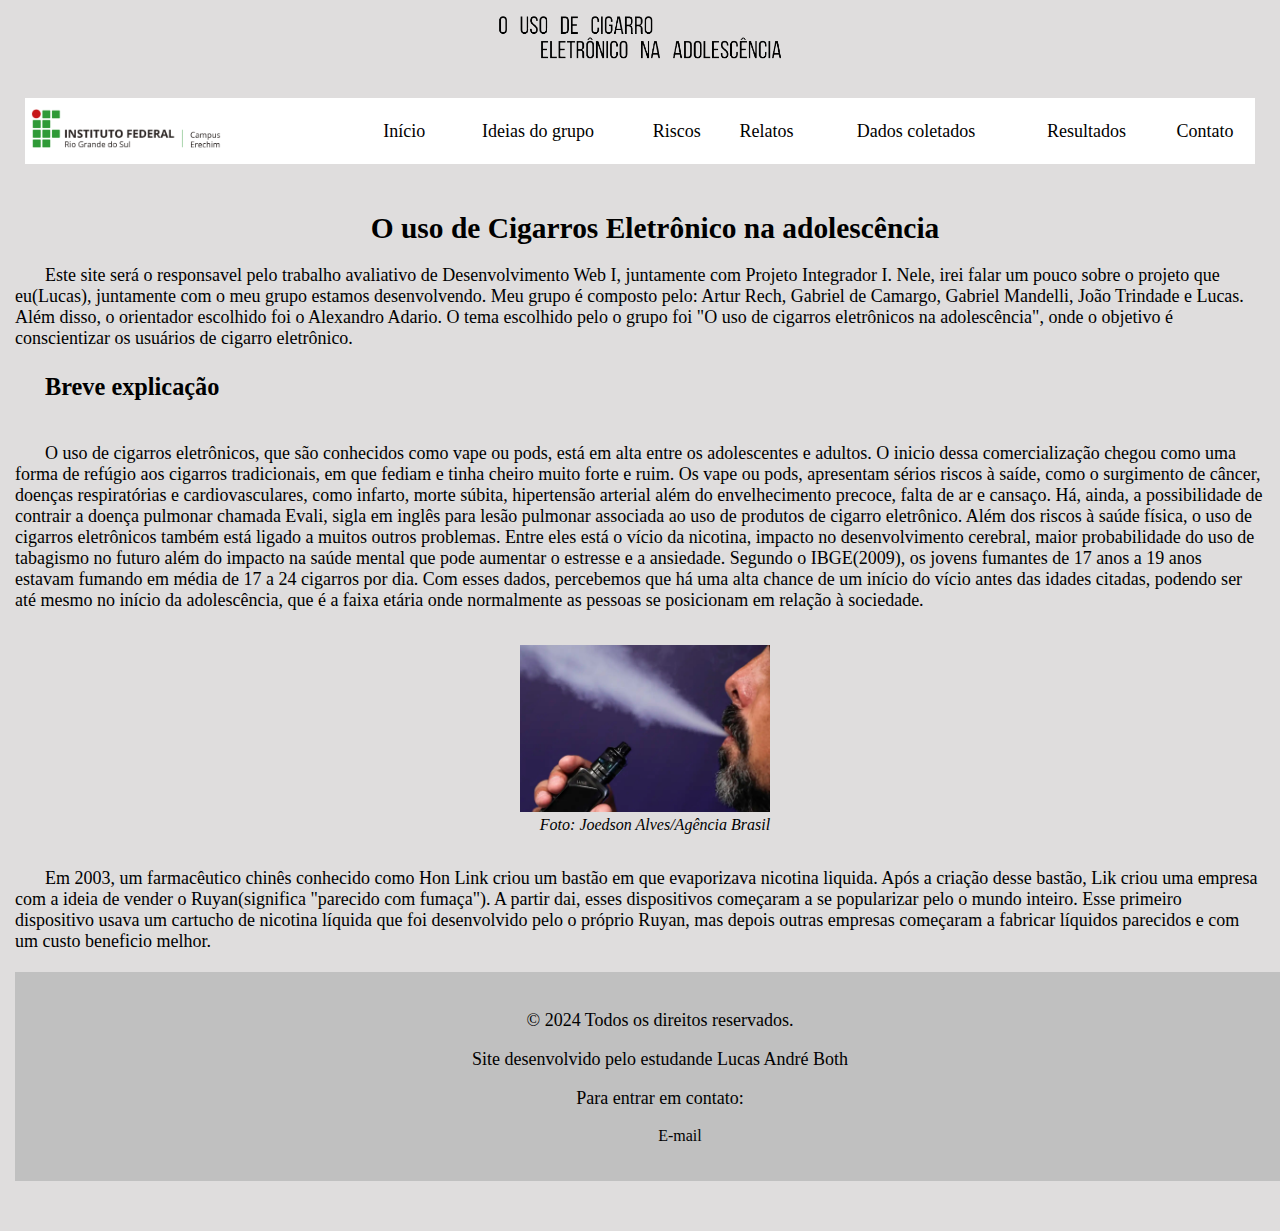
<file: index.html>
<!DOCTYPE html>
<html lang="en">
<head>
    <meta charset="UTF-8">
    <meta name="viewport" content="width=device-width, initial-scale=1.0">
    <link rel="stylesheet" href="style.css">
    <title>Projeto Integrador I</title>
</head>
<body>

    <div class="bordas">
        <div class="padrao"> <!--A parte que vai se repetir em todas as outras páginas, como o cabeçalho.-->

            <center><a href="index.html"><img src="O_uso_de_Cigarro_Eletrônico_na_Adolescência-removebg-preview.png" alt="" class="imagempadrao" ></a></center>
            <br>
    
        <header> <!--Cabeçalho-->
            <table border="0">
            <tr >
                <td class="CelulaImagPadrao"> <img src="LogoIf.png" width="200px"> </td>
    
                <td ><a href="index.html" >Início</a></td>
    
                <td><a href="IdeiasGrp.html"> Ideias do grupo</a></td>

                <td><a href="riscos.html">Riscos</a></td>

                <td><a href="relatos.html">Relatos</a></td>
    
                <td><a href="DadosColetados.html" >Dados coletados</a></td>
    
                <td><a href="resultados.html">Resultados</a></td>

                <td><a href="Contato.html" >Contato</a></td>
   
            </tr>
            </table>
    
        </header>
        </div>




    <br>

    <!--INICIO DAS PÁGINAS, APÓS O CABEÇALHO-->

    <div class="paragrafo">
    <center><h1>O uso de Cigarros Eletrônico na adolescência</h1></center>
    <p>Este site será o responsavel pelo trabalho avaliativo de Desenvolvimento Web I, juntamente com Projeto Integrador I. Nele, irei falar um pouco sobre o projeto que eu(Lucas), juntamente com o meu grupo estamos desenvolvendo. Meu grupo é composto pelo: Artur Rech, Gabriel de Camargo, Gabriel Mandelli, João Trindade e Lucas. Além disso, o orientador escolhido foi o Alexandro Adario. O tema escolhido pelo o grupo foi "O uso de cigarros eletrônicos na adolescência", onde o objetivo é conscientizar os usuários de cigarro eletrônico. <br></p>
 
        <h3>Breve explicação</h3>

            <div class="imgusuario">
        <p>O uso de cigarros eletrônicos, que são conhecidos como vape ou pods, está em alta entre os adolescentes e adultos. O inicio dessa comercialização chegou como uma forma de refúgio aos cigarros tradicionais, em que fediam e tinha cheiro muito forte e ruim. Os vape ou pods, apresentam sérios riscos à saíde, como o surgimento de câncer, doenças  respiratórias e cardiovasculares, como infarto, morte súbita, hipertensão arterial além do envelhecimento precoce, falta de ar e cansaço. Há, ainda, a possibilidade de contrair a doença pulmonar chamada Evali, sigla em inglês para lesão pulmonar associada ao uso de produtos de cigarro eletrônico. Além dos riscos à saúde física, o uso de cigarros eletrônicos também está ligado a muitos outros problemas. Entre eles está o vício da nicotina, impacto no desenvolvimento cerebral, maior probabilidade do uso de tabagismo no futuro além do impacto na saúde mental que pode aumentar o estresse e a ansiedade.  Segundo o IBGE(2009), os jovens fumantes de 17 anos a 19 anos estavam fumando em média de 17 a 24 cigarros por dia. Com esses dados, percebemos que há uma alta chance de um início do vício antes das idades citadas, podendo ser até mesmo no início da adolescência, que é a faixa etária onde normalmente as pessoas se posicionam em relação à sociedade.</p>
                <figure>
                    <img src="Usuario.jpg" alt="    ">
                <figcaption><em><center>Foto: Joedson Alves/Agência Brasil</center></em></figcaption>
                </figure>
            </div><!--usuario-->

        <p>Em 2003, um farmacêutico chinês conhecido como Hon Link criou um bastão em que evaporizava nicotina liquida. Após a criação desse bastão, Lik criou uma empresa com a ideia de vender o Ruyan(significa "parecido com fumaça"). A partir dai, esses dispositivos começaram a se popularizar pelo o mundo inteiro. Esse primeiro dispositivo usava um cartucho de nicotina líquida que foi desenvolvido pelo o próprio Ruyan, mas depois outras empresas começaram a fabricar líquidos parecidos e com um custo beneficio melhor.</p>

            
        </div> <!--Div dos parágrafo-->

        <footer>

            <p>&copy; 2024 Todos os direitos reservados.</p>
            <p>Site desenvolvido pelo estudande Lucas André Both</p>

            <p>Para entrar em contato: </p>
            <ul class="redes_sociais">
                <a href="mailto:2024302824@aluno.erechim.ifrs.edu.br" target="_blank">E-mail</a>
        </footer>

</div><!--É o fim das borda-->
</body>
</html>
</file>
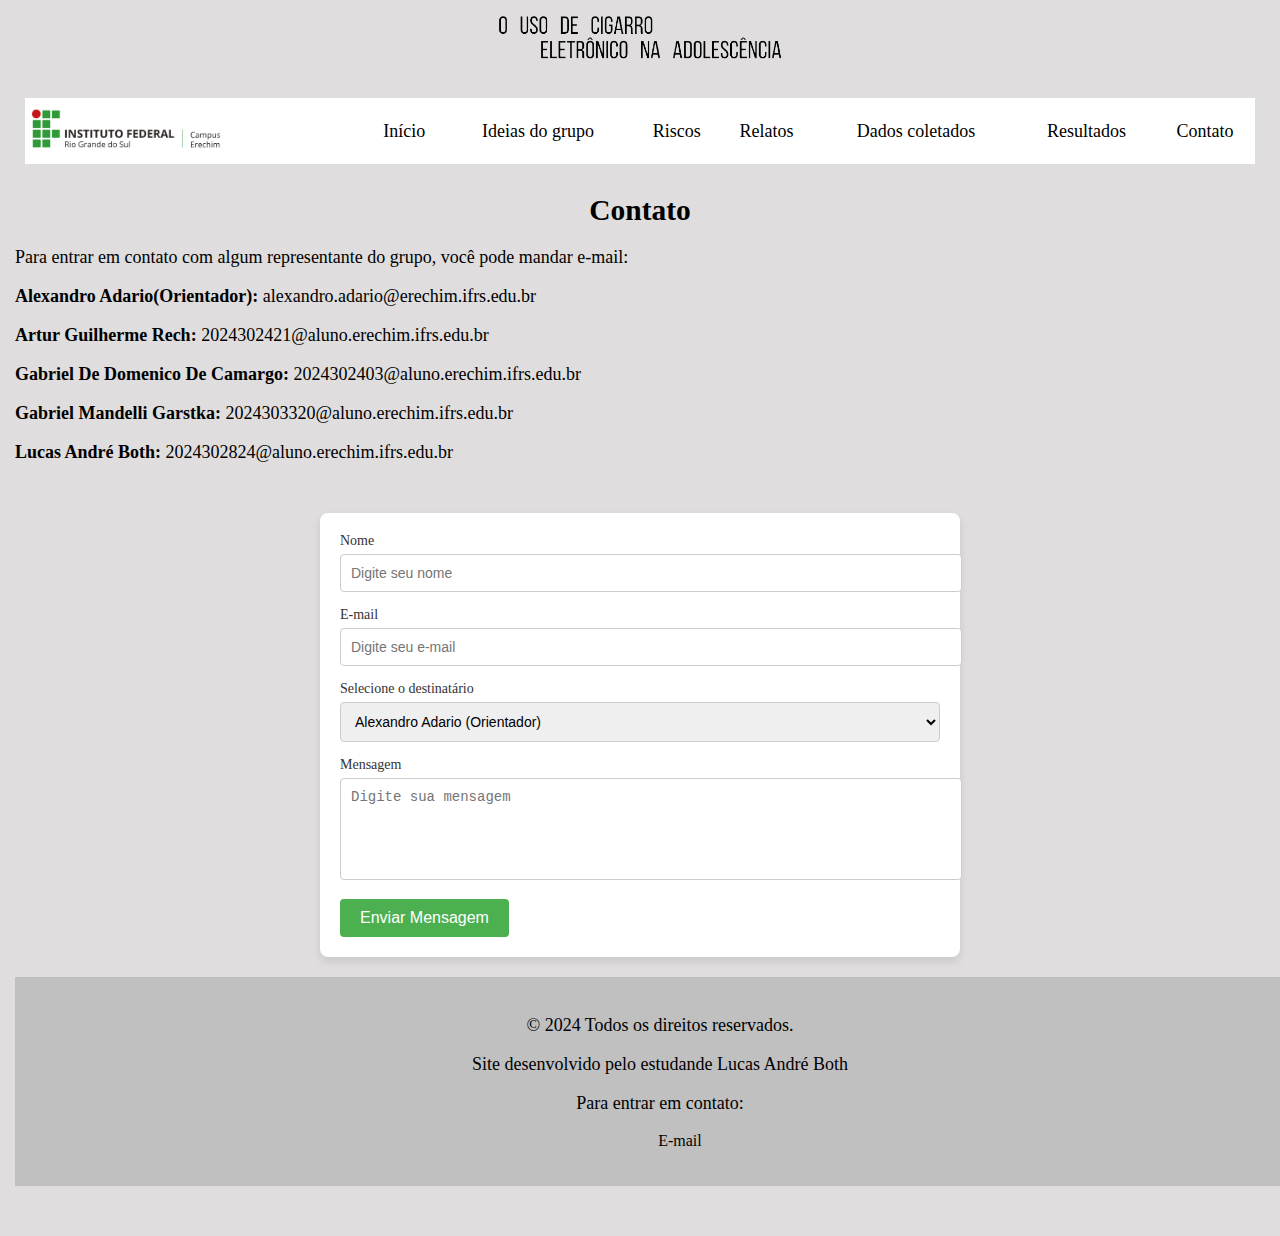
<file: Contato.html>
<!DOCTYPE html>
<html lang="en">

<head>
    <meta charset="UTF-8">
    <meta name="viewport" content="width=device-width, initial-scale=1.0">
    <link rel="stylesheet" href="style.css">
    <title>Projeto Integrador I</title>
</head>

<body>

    <div class="bordas">
        <div class="padrao"> <!--A parte que vai se repetir em todas as outras páginas, como o cabeçalho.-->

            <center><a href="index.html"><img src="O_uso_de_Cigarro_Eletrônico_na_Adolescência-removebg-preview.png"
                        alt="" class="imagempadrao"></a></center>
            <br>

            <header> <!--Cabeçalho-->
                <table border="0">
                    <tr>
                        <td class="CelulaImagPadrao"> <img src="LogoIf.png" width="200px"> </td>

                        <td><a href="index.html">Início</a></td>

                        <td><a href="IdeiasGrp.html"> Ideias do grupo</a></td>

                        <td><a href="riscos.html">Riscos</a></td>

                        <td><a href="relatos.html">Relatos</a></td>

                        <td><a href="DadosColetados.html">Dados coletados</a></td>

                        <td><a href="resultados.html">Resultados</a></td>

                        <td><a href="Contato.html">Contato</a></td>

                    </tr>
                </table>

            </header>
        </div>

    </div>

    <div class="bordas">

        <center>
            <h1>Contato</h1>
        </center>

        <p>Para entrar em contato com algum representante do grupo, você pode mandar e-mail: </p>

        <b>
            <p>Alexandro Adario(Orientador):
        </b><a href="mailto:alexandro.adario@erechim.ifrs.edu.br"> alexandro.adario@erechim.ifrs.edu.br </a></p>

        <b>
            <p>Artur Guilherme Rech:
        </b> <a href="mailto:2024302421@aluno.erechim.ifrs.edu.br"> 2024302421@aluno.erechim.ifrs.edu.br </a></p>

        <b>
            <p>Gabriel De Domenico De Camargo:
        </b> <a href="mailto:2024302403@aluno.erechim.ifrs.edu.br"> 2024302403@aluno.erechim.ifrs.edu.br </a></p>

        <b>
            <p>Gabriel Mandelli Garstka:
        </b> <a href="mailto:2024303320@aluno.erechim.ifrs.edu.br"> 2024303320@aluno.erechim.ifrs.edu.br </a></p>

        <b>
            <p>Lucas André Both:
        </b> <a href="mailto:2024302824@aluno.erechim.ifrs.edu.br"> 2024302824@aluno.erechim.ifrs.edu.br </a></p>





        <div class="containerFormContato">

            <label for="name">Nome</label>
            <input type="text" id="name" name="name" required placeholder="Digite seu nome">

            <label for="email">E-mail</label>
            <input type="email" id="email" name="email" required placeholder="Digite seu e-mail">

            <label for="recipient">Selecione o destinatário</label>
            <select id="recipient" name="recipient" required>
                <option value="alexandro.adario@erechim.ifrs.edu.br">Alexandro Adario (Orientador) </option>
                <option value="2024302421@aluno.erechim.ifrs.edu.br">Artur Guilherme Rech</option>
                <option value="2024302403@aluno.erechim.ifrs.edu.br">Gabriel De Domenico De Camargo</option>
                <option value="2024303320@aluno.erechim.ifrs.edu.br">Gabriel Mandelli Garstka</option>
                <option value="2024302824@aluno.erechim.ifrs.edu.br">Lucas André Both</option>
            </select>

            <label for="message">Mensagem</label>
            <textarea id="message" name="message" rows="5" required placeholder="Digite sua mensagem"></textarea>

            <button type="submit">Enviar Mensagem</button>
            </form>
        </div>


        <style>
            #message {
                resize: none;
                /* Impede o redimensionamento */
            }

            .containerFormContato {
                max-width: 600px;
                margin: 0 auto;
                background-color: #fff;
                padding: 20px;
                border-radius: 8px;
                box-shadow: 0 4px 8px rgba(0, 0, 0, 0.1);
                margin-top: 50px;
            }

            label {
                font-size: 14px;
                color: #333;
                margin-bottom: 5px;
                display: block;
            }

            input,
            textarea,
            select {
                width: 100%;
                padding: 10px;
                margin-bottom: 15px;
                border: 1px solid #ccc;
                border-radius: 4px;
                font-size: 14px;
            }

            textarea {
                resize: vertical;
            }

            button {
                background-color: #4CAF50;
                color: white;
                padding: 10px 20px;
                border: none;
                border-radius: 4px;
                cursor: pointer;
                font-size: 16px;
            }

            button:hover {
                background-color: #45a049;
            }

            .success-message {
                color: green;
                text-align: center;
            }
        </style>

        <footer>

            <p>&copy; 2024 Todos os direitos reservados.</p>
            <p>Site desenvolvido pelo estudande Lucas André Both</p>

            <p>Para entrar em contato: </p>
            <ul class="redes_sociais">
                <a href="mailto:2024302824@aluno.erechim.ifrs.edu.br" target="_blank">E-mail</a>
        </footer>


    </div><!--É o fim das borda-->
</body>

</html>
</file>
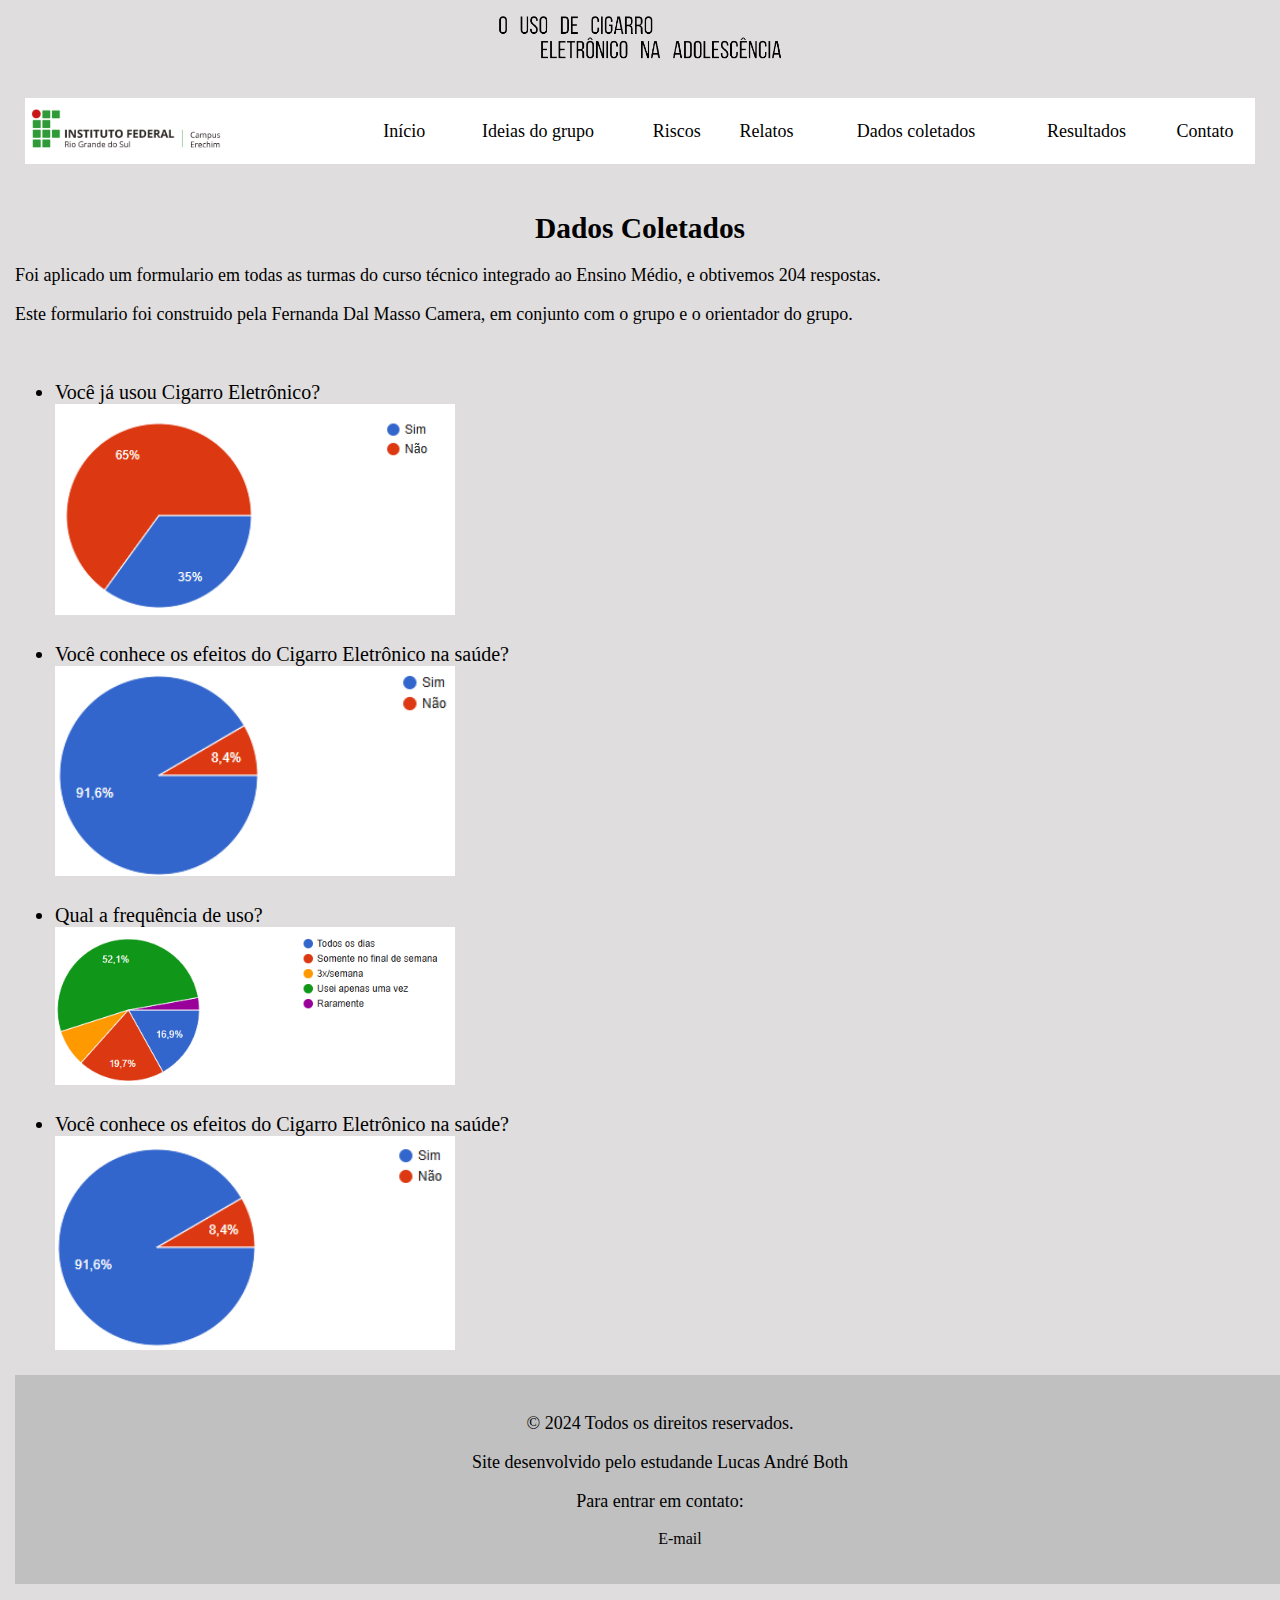
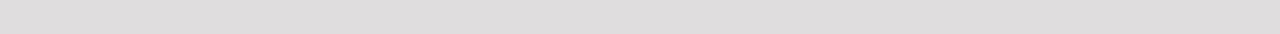
<file: DadosColetados.html>
<!DOCTYPE html>
<html lang="en">

<head>
    <meta charset="UTF-8">
    <meta name="viewport" content="width=device-width, initial-scale=1.0">
    <link rel="stylesheet" href="style.css">
    <title>Projeto Integrador I</title>
</head>

<body>
    <div class="bordas">
        <div class="padrao"> <!--A parte que vai se repetir em todas as outras páginas, como o cabeçalho.-->

            <center><a href="index.html"><img src="O_uso_de_Cigarro_Eletrônico_na_Adolescência-removebg-preview.png"
                        alt="" class="imagempadrao"></a></center>
            <br>

            <header> <!--Cabeçalho-->
                <table border="0">
                    <tr>
                        <td class="CelulaImagPadrao"> <img src="LogoIf.png" width="200px"> </td>

                        <td><a href="index.html">Início</a></td>

                        <td><a href="IdeiasGrp.html"> Ideias do grupo</a></td>

                        <td><a href="riscos.html">Riscos</a></td>

                        <td><a href="relatos.html">Relatos</a></td>

                        <td><a href="DadosColetados.html">Dados coletados</a></td>

                        <td><a href="resultados.html">Resultados</a></td>

                        <td><a href="Contato.html">Contato</a></td>

                    </tr>
                </table>

            </header>
        </div>
        <br>
        <center>
            <h1>Dados Coletados</h1>
        </center>

        <p>Foi aplicado um formulario em todas as turmas do curso técnico integrado ao Ensino Médio, e obtivemos 204
            respostas.</p>
        <p>Este formulario foi construido pela Fernanda Dal Masso Camera, em conjunto com o grupo e o orientador do
            grupo.</p>
        <br>

        <div class="dadosDosForms">
            <ul>
                <li>Você já usou Cigarro Eletrônico?</li>
                <img src="forms_seJaUsou.png" alt="" width="400px">
                <br><br>
    
                <li>Você conhece os efeitos do Cigarro Eletrônico na saúde?</li>
                <img src="forms_efeitoCig.png" alt="" width="400px">
                <br><br>

                <li>Qual a frequência de uso?</li>
                <img src="forms_frequenciaDoUso.png" alt="" width="400px">
                <br><br>

                <li>Você conhece os efeitos do Cigarro Eletrônico na saúde?</li>
                <img src="forms_efeitosNaSaude.png" alt="" width="400px">
            </ul>
        </div>


        <footer>
            <p>&copy; 2024 Todos os direitos reservados.</p>
            <p>Site desenvolvido pelo estudande Lucas André Both</p>

            <p>Para entrar em contato: </p>
            <ul class="redes_sociais">
                <a href="mailto:2024302824@aluno.erechim.ifrs.edu.br" target="_blank">E-mail</a>
        </footer>

    </div><!--É o fim das borda-->

    <style>
        .dadosDosForms{
            font-size: 20px;
        }


    </style>
</body>

</html>
</file>
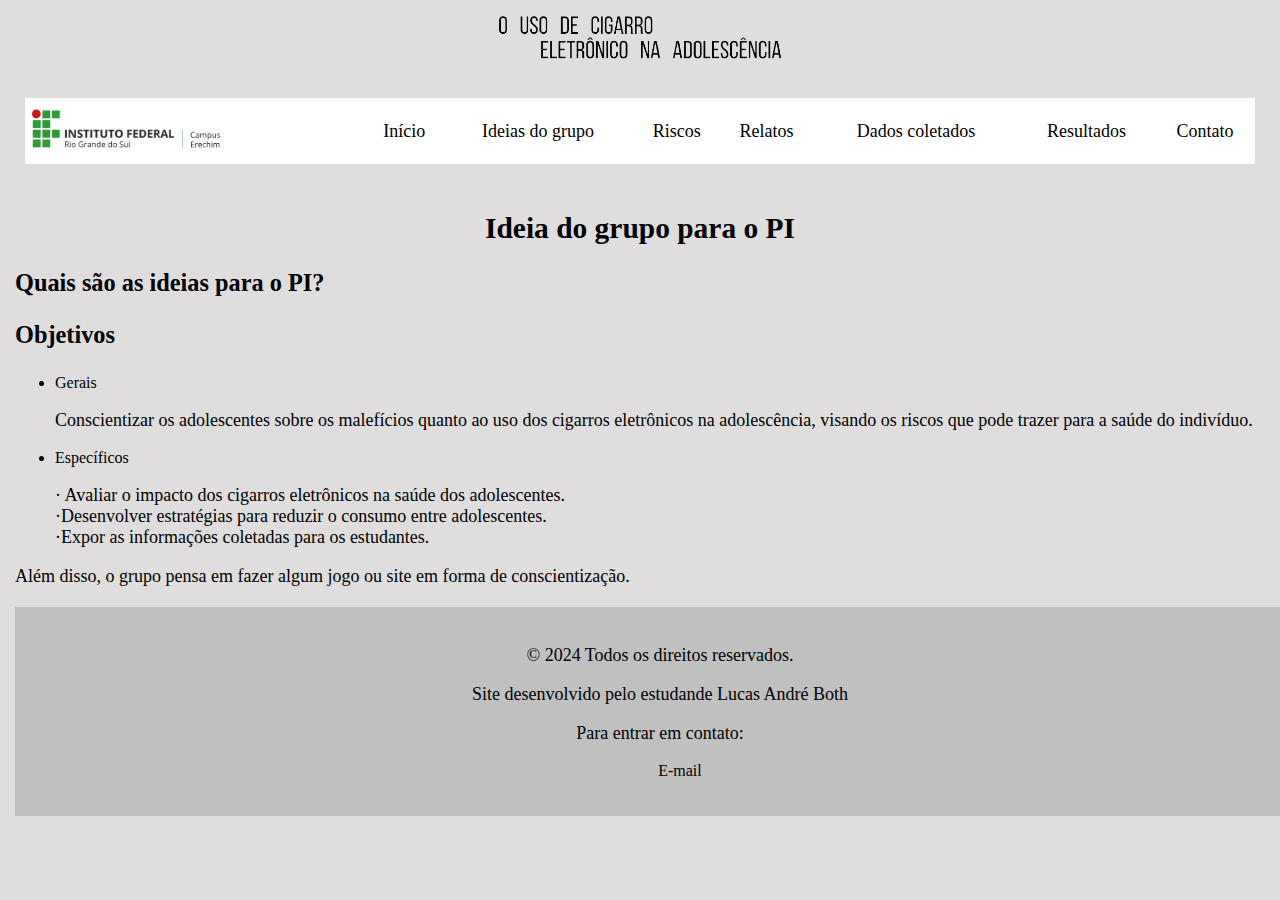
<file: IdeiasGrp.html>
<!DOCTYPE html>
<html lang="en">
<head>
    <meta charset="UTF-8">
    <meta name="viewport" content="width=device-width, initial-scale=1.0">
    <link rel="stylesheet" href="style.css">
    <title>Projeto Integrador I</title>
</head>
<body>

    <div class="bordas">
        <div class="padrao"> <!--A parte que vai se repetir em todas as outras páginas, como o cabeçalho.-->

            <center><a href="index.html"><img src="O_uso_de_Cigarro_Eletrônico_na_Adolescência-removebg-preview.png" alt="" class="imagempadrao" ></a></center>
            <br>
    
        <header> <!--Cabeçalho-->
            <table border="0">
            <tr >
                <td class="CelulaImagPadrao"> <img src="LogoIf.png" width="200px"> </td>
    
                <td ><a href="index.html" >Início</a></td>
    
                <td><a href="IdeiasGrp.html"> Ideias do grupo</a></td>
    
                <td><a href="riscos.html">Riscos</a></td>

                <td><a href="relatos.html">Relatos</a></td>

                <td><a href="DadosColetados.html" >Dados coletados</a></td>
    
                <td><a href="resultados.html">Resultados</a></td>

                <td><a href="Contato.html" >Contato</a></td>
    
            </tr>
            </table>
    
        </header>
        </div>

<br>
        <center> <h1>Ideia do grupo para o PI</h1></center>

        <h3>Quais são as ideias para o PI?</h3>

        <h3>Objetivos</h3>
        <ul> <!--Lista-->
            <li>Gerais</li>
            <p>Conscientizar os adolescentes sobre os malefícios quanto ao uso dos cigarros eletrônicos na adolescência, visando os riscos que pode trazer para a saúde do indivíduo.</p>

            <li> Específicos</li>
            <p>	&middot; Avaliar o impacto dos cigarros eletrônicos na saúde dos adolescentes. <br>

            &middot;Desenvolver estratégias para reduzir o consumo entre adolescentes. <br>

             &middot;Expor as informações coletadas para os estudantes. </p> 

        </ul> <!--Fim da lista-->

        <p>Além disso, o grupo pensa em fazer algum jogo ou site em forma de conscientização. </p>


        <footer>

            <p>&copy; 2024 Todos os direitos reservados.</p>
            <p>Site desenvolvido pelo estudande Lucas André Both</p>

            <p>Para entrar em contato: </p>
            <ul class="redes_sociais">
                <a href="mailto:2024302824@aluno.erechim.ifrs.edu.br" target="_blank">E-mail</a>
        </footer>

    </div><!--É o fim das borda-->
</body>
</html>
</file>
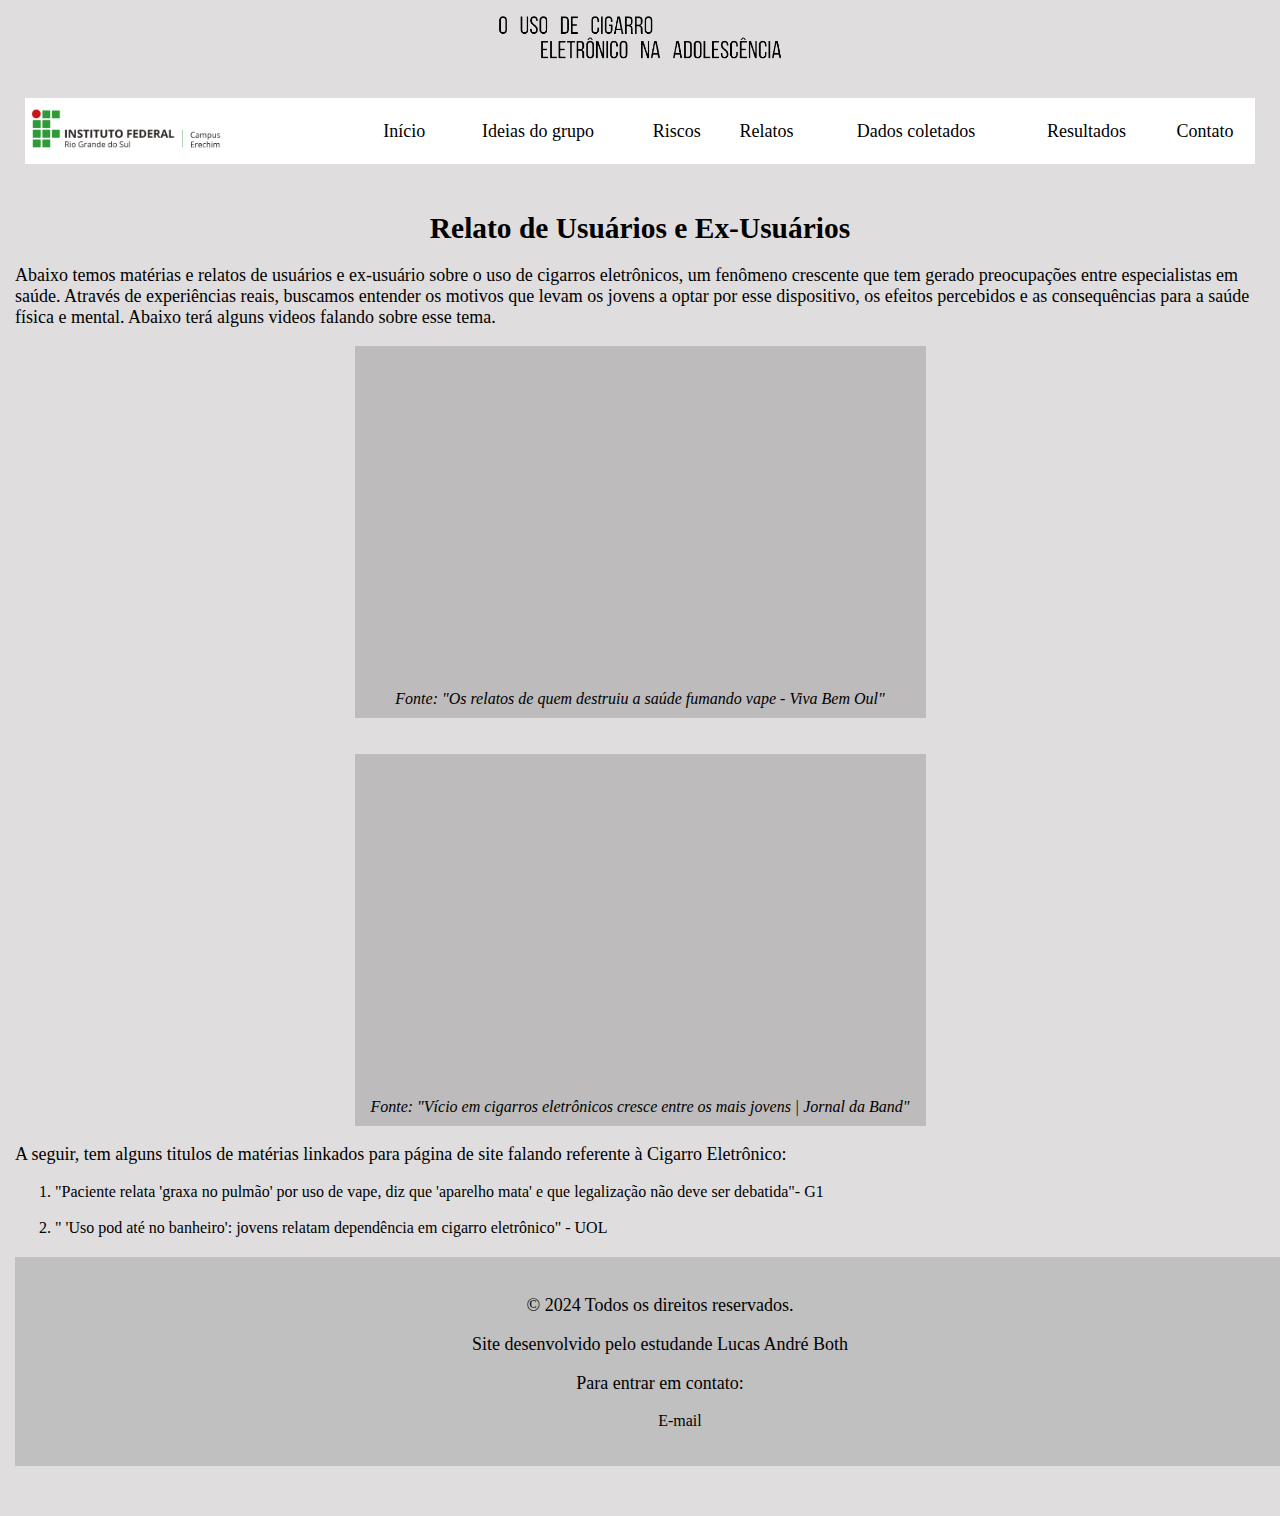
<file: relatos.html>
<!DOCTYPE html>
<html lang="en">

<head>
    <meta charset="UTF-8">
    <meta name="viewport" content="width=device-width, initial-scale=1.0">
    <title>Document</title>
    <link rel="stylesheet" href="style.css">
</head>

<body>
    <div class="bordas">
        <div class="padrao"> <!--A parte que vai se repetir em todas as outras páginas, como o cabeçalho.-->

            <center><a href="index.html"><img src="O_uso_de_Cigarro_Eletrônico_na_Adolescência-removebg-preview.png"
                        alt="" class="imagempadrao"></a></center>
            <br>

            <header> <!--Cabeçalho-->
                <table border="0">
                    <tr>
                        <td class="CelulaImagPadrao"> <img src="LogoIf.png" width="200px"> </td>

                        <td><a href="index.html">Início</a></td>

                        <td><a href="IdeiasGrp.html"> Ideias do grupo</a></td>

                        <td><a href="riscos.html">Riscos</a></td>

                        <td><a href="relatos.html">Relatos</a></td>

                        <td><a href="DadosColetados.html">Dados coletados</a></td>

                        <td><a href="resultados.html">Resultados</a></td>

                        <td><a href="Contato.html">Contato</a></td>

                    </tr>
                </table>

            </header>
        </div>
        <br>

        <!--INICIO DAS PÁGINAS, APÓS O CABEÇALHO-->
        <h1>Relato de Usuários e Ex-Usuários</h1>

        <p>Abaixo temos matérias e relatos de usuários e ex-usuário sobre o uso de cigarros eletrônicos, um fenômeno crescente que
            tem gerado preocupações entre especialistas em saúde. Através de experiências reais, buscamos entender os
            motivos que levam os jovens a optar por esse dispositivo, os efeitos percebidos e as consequências para a
            saúde física e mental. Abaixo terá alguns videos falando sobre esse tema. </p>

        <center>
            <div class="divVideo"> <!--Video 1-->
                <iframe width="571" height="320" src="https://www.youtube.com/embed/DSILwuiM6rI"
                    title="Vape vicia mais do que cigarro" frameborder="0"
                    allow="accelerometer; autoplay; clipboard-write; encrypted-media; gyroscope; picture-in-picture; web-share"
                    referrerpolicy="strict-origin-when-cross-origin" allowfullscreen></iframe>
                <br>
                <div class="legendaVideo">

                    <em>Fonte: "Os relatos de quem destruiu a saúde fumando vape - Viva Bem Oul"</em>
                </div>

        </center>
        <br><br>
        <center>
            <div class="divVideo"> <!--Video2-->
                <iframe width="571" height="320"  src="https://www.youtube.com/embed/lCR2uPaO1Gw" title="Vício em cigarros eletrônicos cresce entre os mais jovens | Jornal da Band" frameborder="0" allow="accelerometer; autoplay; clipboard-write; encrypted-media; gyroscope; picture-in-picture; web-share" referrerpolicy="strict-origin-when-cross-origin" allowfullscreen></iframe>
<br>
                <div class="legendaVideo">

                    <em>Fonte: "Vício em cigarros eletrônicos cresce entre os mais jovens | Jornal da Band"</em>
                </div>
            </div>
        </center>
        <style>
            /*CSS pros videos*/
            .divVideo {
                background-color: #bdbbbb;
                display: inline-block;
            }

            .legendaVideo {
                padding: 10px;
                margin-top: 10px;
                display: inline-block;
            }
        </style>

        <p>A seguir, tem alguns titulos de matérias linkados para página de site falando referente à Cigarro Eletrônico:
        </p>
        <ol>
            <li>
                <a
                    href="https://g1.globo.com/saude/noticia/2023/11/30/paciente-relata-graxa-no-pulmao-por-uso-de-vape-diz-que-aparelho-mata-e-que-legalizacao-nao-deve-ser-debatida.ghtml">"Paciente
                    relata 'graxa no pulmão' por uso de vape, diz que 'aparelho mata' e que legalização não deve ser
                    debatida"- G1</a>
            </li>
            <br>
            <li><a
                    href="https://noticias.uol.com.br/cotidiano/ultimas-noticias/2024/09/09/cigarros-eletronicos-relatos-jovens.htm">"
                    'Uso pod até no banheiro': jovens relatam dependência em cigarro eletrônico" - UOL</a></li>
        </ol>

        <!--Fim do corpo do site-->
        <footer>
            <p>&copy; 2024 Todos os direitos reservados.</p>
            <p>Site desenvolvido pelo estudande Lucas André Both</p>

            <p>Para entrar em contato: </p>
            <ul class="redes_sociais">
                <a href="mailto:2024302824@aluno.erechim.ifrs.edu.br" target="_blank">E-mail</a>
        </footer>

    </div><!--É o fim das borda-->


</body>

</html>
</file>
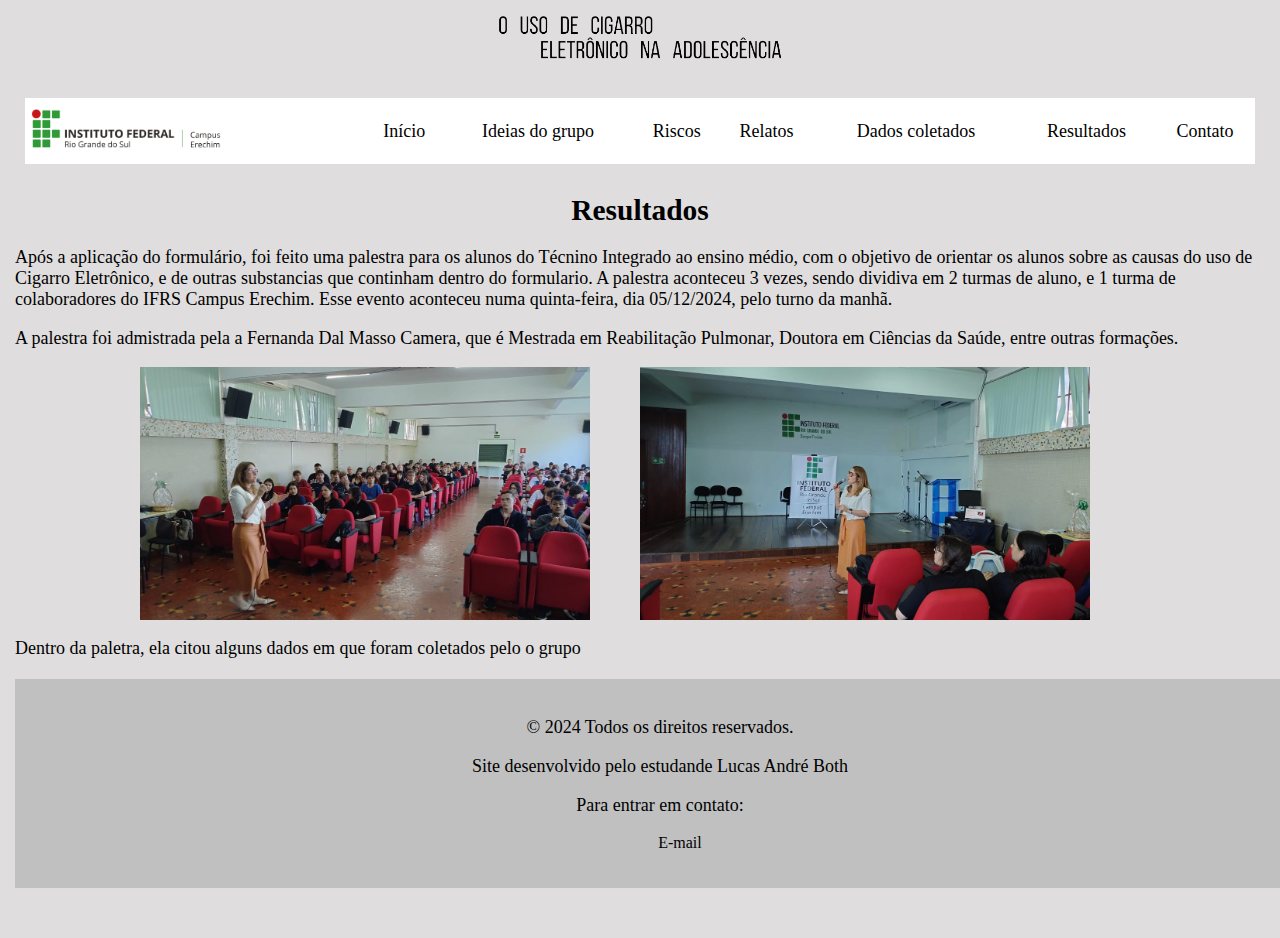
<file: resultados.html>
<!DOCTYPE html>
<html lang="en">

<head>
    <meta charset="UTF-8">
    <meta name="viewport" content="width=device-width, initial-scale=1.0">
    <title>Resultaodos Projeto Integrador</title>
    <link rel="stylesheet" href="style.css">
</head>

<body>
    <div class="bordas">

        <div class="padrao"> <!--A parte que vai se repetir em todas as outras páginas, como o cabeçalho.-->

            <center><a href="index.html"><img src="O_uso_de_Cigarro_Eletrônico_na_Adolescência-removebg-preview.png"
                        alt="" class="imagempadrao"></a></center>
            <br>

            <header> <!--Cabeçalho-->
                <table border="0">
                    <tr>
                        <td class="CelulaImagPadrao"> <img src="LogoIf.png" width="200px"> </td>

                        <td><a href="index.html">Início</a></td>

                        <td><a href="IdeiasGrp.html"> Ideias do grupo</a></td>

                        <td><a href="riscos.html">Riscos</a></td>

                        <td><a href="relatos.html">Relatos</a></td>

                        <td><a href="DadosColetados.html">Dados coletados</a></td>

                        <td><a href="resultados.html">Resultados</a></td>

                        <td><a href="Contato.html">Contato</a></td>

                    </tr>
                </table>

            </header>
        </div>

        <!--Parte que começa o corpo do site-->
        <H1>
            <center>Resultados</center>
        </H1>

        <p>Após a aplicação do formulário, foi feito uma palestra para os alunos do Técnino Integrado ao ensino médio,
            com o objetivo de orientar os alunos sobre as causas do uso de Cigarro Eletrônico, e de outras substancias
            que continham dentro do formulario. A palestra aconteceu 3 vezes, sendo dividiva em 2 turmas de aluno, e 1
            turma de colaboradores do IFRS Campus Erechim. Esse evento aconteceu numa quinta-feira, dia 05/12/2024, pelo
            turno da manhã.</p>
        <p>A palestra foi admistrada pela a Fernanda Dal Masso Camera, que é Mestrada em Reabilitação Pulmonar, Doutora
            em Ciências da Saúde, entre outras formações.</p>

        <div id="imagemPalestra">
            <center><img src="palestra.png" alt="" width="450px"> <img src="palestra2.png" alt="" width="450px">
            </center>
        </div>

        <p>Dentro da paletra, ela citou alguns dados em que foram coletados pelo o grupo</p>




        <footer>
            <p>&copy; 2024 Todos os direitos reservados.</p>
            <p>Site desenvolvido pelo estudande Lucas André Both</p>

            <p>Para entrar em contato: </p>
            <ul class="redes_sociais">
                <a href="mailto:2024302824@aluno.erechim.ifrs.edu.br" target="_blank">E-mail</a>
        </footer>

    </div> <!--Fim div bordas-->

    <style>
        #imagemPalestra {
            font-size: 0;
        }

        #imagemPalestra img {
            display: inline-block;
            margin-right: 50px;
        }
    </style>


</body>

</html>
</file>
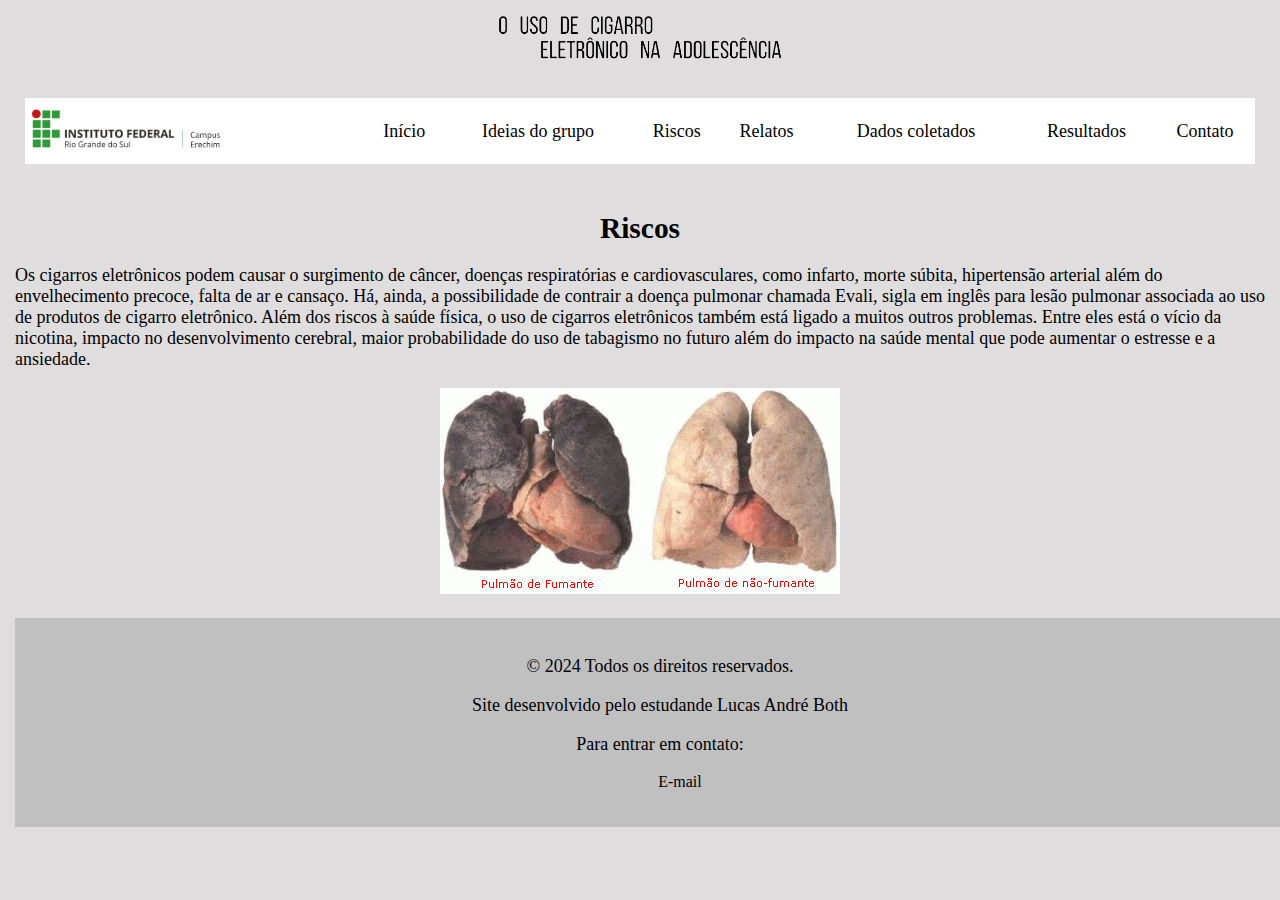
<file: riscos.html>
<!DOCTYPE html>
<html lang="en">

<head>
    <meta charset="UTF-8">
    <meta name="viewport" content="width=device-width, initial-scale=1.0">
    <title>Riscos</title>
    <link rel="stylesheet" href="style.css">
</head>

<body>
    <div class="bordas">
        <div class="padrao"> <!--A parte que vai se repetir em todas as outras páginas, como o cabeçalho.-->

            <center><a href="index.html"><img src="O_uso_de_Cigarro_Eletrônico_na_Adolescência-removebg-preview.png"
                        alt="" class="imagempadrao"></a></center>
            <br>

            <header> <!--Cabeçalho-->
                <table border="0">
                    <tr>
                        <td class="CelulaImagPadrao"> <img src="LogoIf.png" width="200px"> </td>

                        <td><a href="index.html">Início</a></td>

                        <td><a href="IdeiasGrp.html"> Ideias do grupo</a></td>

                        <td><a href="riscos.html">Riscos</a></td>

                        <td><a href="relatos.html">Relatos</a></td>

                        <td><a href="DadosColetados.html">Dados coletados</a></td>

                        <td><a href="resultados.html">Resultados</a></td>

                        <td><a href="Contato.html">Contato</a></td>

                    </tr>
                </table>

            </header>
        </div> <!--Fim padrão-->
        <br>

        <!--Inicio corpo Texto-->

        <h1>Riscos</h1>


        <p> Os cigarros eletrônicos podem causar o surgimento de câncer, doenças respiratórias e cardiovasculares, como
            infarto, morte súbita, hipertensão arterial além do envelhecimento precoce, falta de ar e cansaço. Há,
            ainda, a possibilidade de contrair a doença pulmonar chamada Evali, sigla em inglês para lesão pulmonar
            associada ao uso de produtos de cigarro eletrônico. Além dos riscos à saúde física, o uso de cigarros
            eletrônicos também está ligado a muitos outros problemas. Entre eles está o vício da nicotina, impacto no
            desenvolvimento cerebral, maior probabilidade do uso de tabagismo no futuro além do impacto na saúde mental
            que pode aumentar o estresse e a ansiedade.</p>

        <center><img src="fotoPulmao.png" alt="imagem de um pulmão de um fumante e de um não-fumante"></center>

        <footer>

            <p>&copy; 2024 Todos os direitos reservados.</p>
            <p>Site desenvolvido pelo estudande Lucas André Both</p>

            <p>Para entrar em contato: </p>
            <ul class="redes_sociais">
                <a href="mailto:2024302824@aluno.erechim.ifrs.edu.br" target="_blank">E-mail</a>
        </footer>

    </div> <!--Fim div bordas-->
</body>

</html>
</file>
<file: style.css>
body {
    background-color: #dfdddd;
    font-family: 'Times New Roman', Times, serif;
    margin: 0;
    padding: 0;
}

h1 {
    text-align: center;
    font-size: 2.3vw;
}

h3{
    font-size: 1.9vw;
    margin: 10;
    padding: 2;
}

td {
    font-size: 18px;
}

.imagempadrao {
    width: 100%;
    max-width: 300px;
    height: auto;
    text-align: left;
}

header {
    padding: 10px;
}

table {
    width: 100%;
    border-collapse: collapse;
    text-align: center;
    background-color: white;
}

td {
    vertical-align: middle;
}

.CelulaImagPadrao {
    text-align: left;
    margin-left: 10px;
}

a {
    text-decoration: none;
    color: inherit;
}

.bordas {
    max-width: 1250px;
    margin: 0 auto;
    color: black;
}

.paragrafo {
    text-indent: 30px;
}

.imgusuario {
    display: flex;
    align-items: center;
    flex-wrap: wrap;
    justify-content: center;
}

.imgusuario img {
    margin-right: 20px;
    width: 100%;
    max-width: 250px;
    height: auto;
}

p {
    font-size: 18px;
}

/* Início CSS Rodapé */
footer {
    margin-top: 20px;
    margin-bottom: 50px;
    background-color: #c0c0c0;
    color: rgb(0, 0, 0);
    text-align: center;
    padding: 20px;
    position: relative;
    bottom: 0;
    width: 100%;
}
footer a {
    text-decoration: none;
}
/* Fim CSS Rodapé */


@media (max-width: 768px) {
    h1 {
        font-size: 6vw;
    }

    .imagempadrao {
        width: 80%;
    }

    .imgusuario img {
        width: 80%;
        margin-right: 0;
    }

    .paragrafo {
        text-indent: 20px;
    }
}

@media (max-width: 480px) {
    h1 {
        font-size: 8vw; 
    }

    .imagempadrao {
        width: 90%;
    }

    .imgusuario img {
        width: 90%;
    }

    .bordas {
        width: 100%;
    }

    footer {
        padding: 15px;
    }
}
</file>
